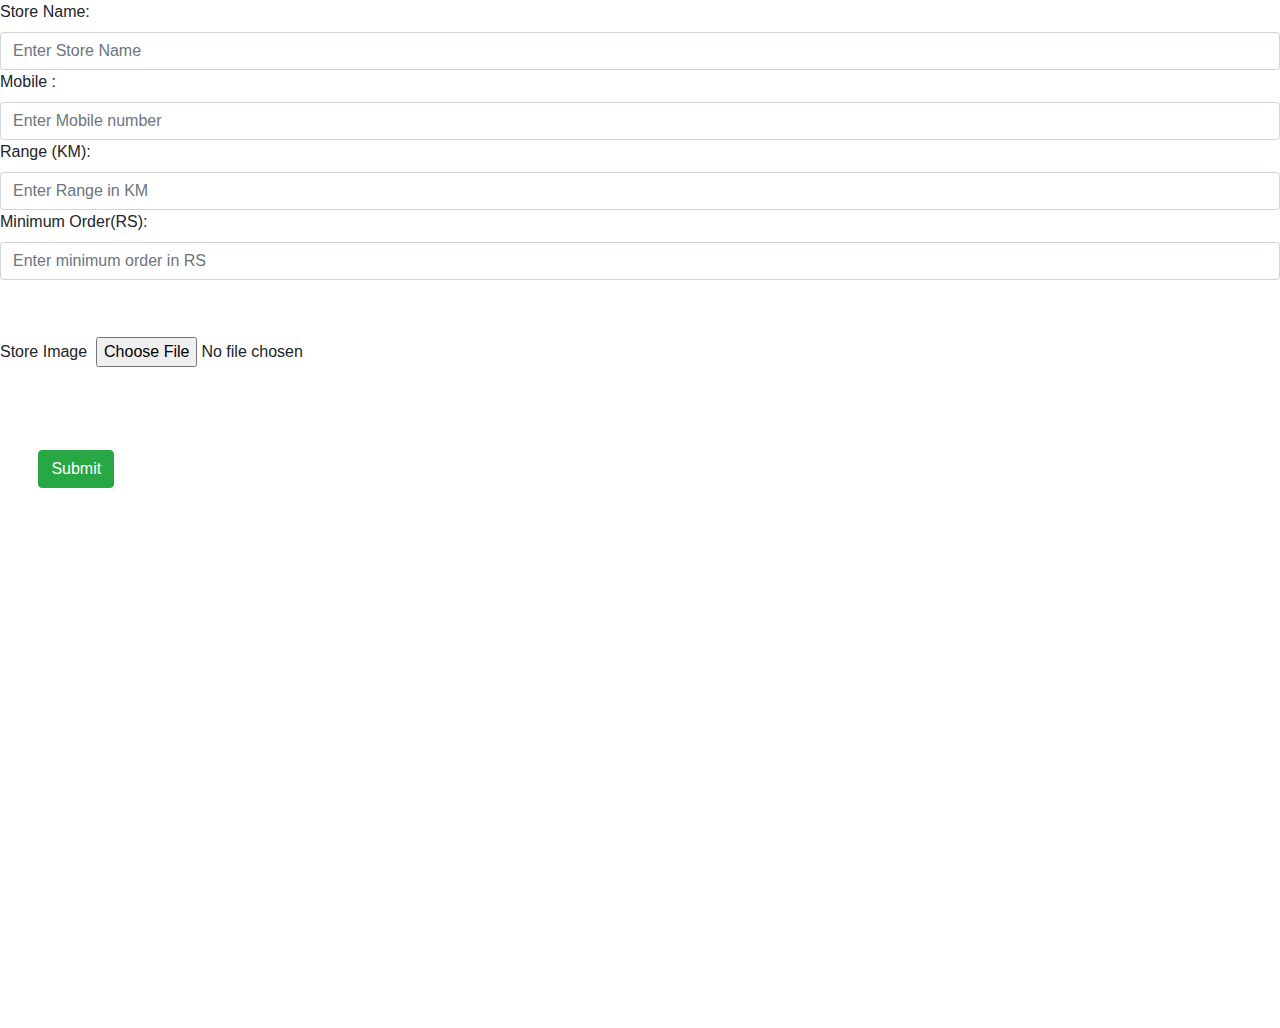
<file: store_setting.html>
<!DOCTYPE html>
<html lang="en">
<head>
  <title>Bootstrap Example</title>
  <meta charset="utf-8">
  <meta name="viewport" content="width=device-width, initial-scale=1">
  <meta http-equiv="cache-control" content="no-cache" />
  <meta http-equiv = 'expires' content = '0'>
  <meta http-equiv="pragma" content="no-cache" />
  <link rel="stylesheet" href="css/bootstrap_V_4.5.2.css">
  <link rel="stylesheet" href="https://use.fontawesome.com/releases/v5.7.0/css/all.css" integrity="sha384-lZN37f5QGtY3VHgisS14W3ExzMWZxybE1SJSEsQp9S+oqd12jhcu+A56Ebc1zFSJ" crossorigin="anonymous">
  <link rel="stylesheet" href="css/swiper.min.css">
  <script src="js/jquery-3.4.1.js"></script>
  <script src="js/bootstrap_V_4.5.2.js"></script>
  <script src="js/swiper.min.js"></script> 
  <script>
      $(document).ready(function(){
        
      });
  </script>
<style>
    html,body{
        margin-bottom: 10%;
        height: 100%;
    }
    img{
        
        background-size: cover;
         
        margin-bottom: 2%;
        padding-bottom: 2%;
        border-radius: 20%;
         
      }
      h3{
        text-align: start;
      }
      #home{
        padding-bottom: 17%;
      }
       
       
      #addButton{
          margin-bottom: 1%;
           
      }
       
      .price{
          font-size:xx-large;
      }
      .regular-price{
          font-size:medium;
          margin-left: 2%;  
      }
      .percent{
          margin-left: 4%;
      }
      #productName{
          font-size: x-large;
      }
      .swiper-wrapper{
        padding-bottom: 30px;
      }
      .headertag {
       position: fixed;
     }   
     .checked {
        color: orange;
        }
    button{
        margin-left: 3%;
    }
     
      
</style>
 
 
</head>
<body>
                <label> Store Name:</label>
                <input type="text" placeholder="Enter Store Name" class="form-control" id="store_name">
                <label> Mobile :</label>
                <input type="number" placeholder="Enter Mobile number" class="form-control" id="store_phone">
                <label> Range (KM):</label>
                <input type="number" placeholder="Enter Range in KM" class="form-control" id="store_range">
                <label> Minimum Order(RS):</label>
                <input type="number" placeholder="Enter minimum order in RS" class="form-control" id="minimum_order">
                <!-- <label> Delivery Type:</label>
                <select name="delivert_type" id="del_type">
                  <option value="self">self delivery</option>
                  <option value="s2h">s2h delivery</option>
                </select><br> -->

                <label> Store Image</label>
                <img  id="show_img1" width="auto" height="120" >
                <input type="file"  name="img" id="img1" onchange="readURL(this,1)" accept="image/x-png,image/gif,image/jpeg" /><br>
                <br>
                <div id="spin" class="spinner-border text-danger" role="status">
                </div>
    <button id="sub" class="btn btn-success">Submit</button>

    <script>
 

 var Android_status = false;
 var loc = setInterval(get_loc, 5000);
  get_loc();
    function get_loc(){
      if(Android_status){
        var loc_detail={};
        
        var json = Android.location();
        //alert("json---->"+json)
         loc_detail = jQuery.parseJSON(json);
        
        if(loc_detail.log !='' && loc_detail.log != 'null' && loc_detail.log !=undefined &&
          loc_detail.lag !='' && loc_detail.lag != 'null' && loc_detail.lag !=undefined  &&
          loc_detail.country !='' && loc_detail.country != 'null' && loc_detail.country !=undefined  &&
          loc_detail.token !='' && loc_detail.token != 'null' && loc_detail.token !=undefined  &&
          loc_detail.area !='' && loc_detail.area != 'null' && loc_detail.area !=undefined  &&
          loc_detail.pincode !='' && loc_detail.pincode != 'null' && loc_detail.pincode !=undefined  &&
          loc_detail.address !='' && loc_detail.address != 'null' && loc_detail.address !=undefined  &&
          loc_detail.locality !='' && loc_detail.locality != 'null' && loc_detail.locality !=undefined   
          ){
            localStorage.setItem("lag",loc_detail.lag) ;
            localStorage.setItem("log",loc_detail.log) ;
          alert(loc_detail.log+loc_detail.lag+loc_detail.country+loc_detail.area+loc_detail.pincode+loc_detail.locality+loc_detail.token);
          alert(json);
          updateLocation(loc_detail);
          clearInterval(loc);
        }else{
          alert("eklsee  "+loc_detail)
        }

      }
    
    }
  
  
 
    function updateLocation(loc){
         
      $.ajax({   //like 
          url : 'php/index.php', // php URL
          type: "POST",
          data: {store_id:localStorage.getItem("store_id"),log:loc.log,
          lag:loc.lag,pincode:loc.pincode,address:loc.address,token:loc.token,
          request:"store_update_location"}, 
          dataType:"TEXT",
          success: function(data)
          {       
            if(data=='sucess'){
                alert("sfaffa")
               
              }else{
                alert(data)
              }
          }
        });
    }



      $("#spin").hide();  
     var count=0;
     //uploade details
     //localStorage.setItem("store_id",'1');
     $("#sub").click(function(){
       var id = localStorage.getItem("store_id");
       var fd = new FormData();
             var img1 = $('#img1')[0].files[0];            
             fd.append('img1',img1);           
             fd.append('id',id);
             fd.append('name',$("#store_name").val());
             fd.append('phone',$("#store_phone").val());
             fd.append('range',$("#store_range").val());
             fd.append('minimum_order',$("#minimum_order").val()); 
             if($("#store_name").val().length==0){
               count=0;
               alert("enter name");
             }
             if($("#store_phone").val().length==0 ||  $("#store_phone").val().length!=10 ){
               count=0;
               alert("plz enter 10 digit mobile phone number");
             }
             if($("#store_range").val().length==0){
               count=0;
               alert("enter range");
             }
             if($("#minimum_order").val().length==0){
               count=0;
               alert("Enter minimum order");
             }
     
             if(count>0){
                     
                     $.ajax({
                         url: 'php/storeSetting.php',
                         type: 'post',
                         data: fd,
                         contentType: false,
                         processData: false,
                         success: function(data){
                           //console.log(data)
                             if(data ="sucess"){
                               alert("sucess")
                               $("#spin").hide();
                              // window.location.href="home_page.html.html";
                             }
                         },
                     });
             } else{
               alert("plz check");
             }      
        
     })
     function readURL(input,type) {
         
         console.log(input)
         if (input.files && input.files[0]) {
             var reader = new FileReader();
     
             reader.onload = function (e) {
                
               ++count;
               if(type==1){
                $('#show_img1').attr('src', e.target.result);
               }
               
              
                 // console.log(typeof($("#img")[0].naturalWidth));
              // console.log($("#img").width())
               var img = document.getElementById('img');
                   //img.style.transform = 'rotate(180deg)';
                   /* if($("#img")[0].naturalHeight> $("#img")[0].naturalWidth){
                     alert("change")
                     var img = document.getElementById('img');
                   img.style.transform = 'rotate(90deg)';
                   
                   } */
                 if(2>1){
                   
               }
                 
             }
     
             reader.readAsDataURL(input.files[0]);
         }
     
     
         
     }
       
    </script>   
     
</body>
</html>
</file>
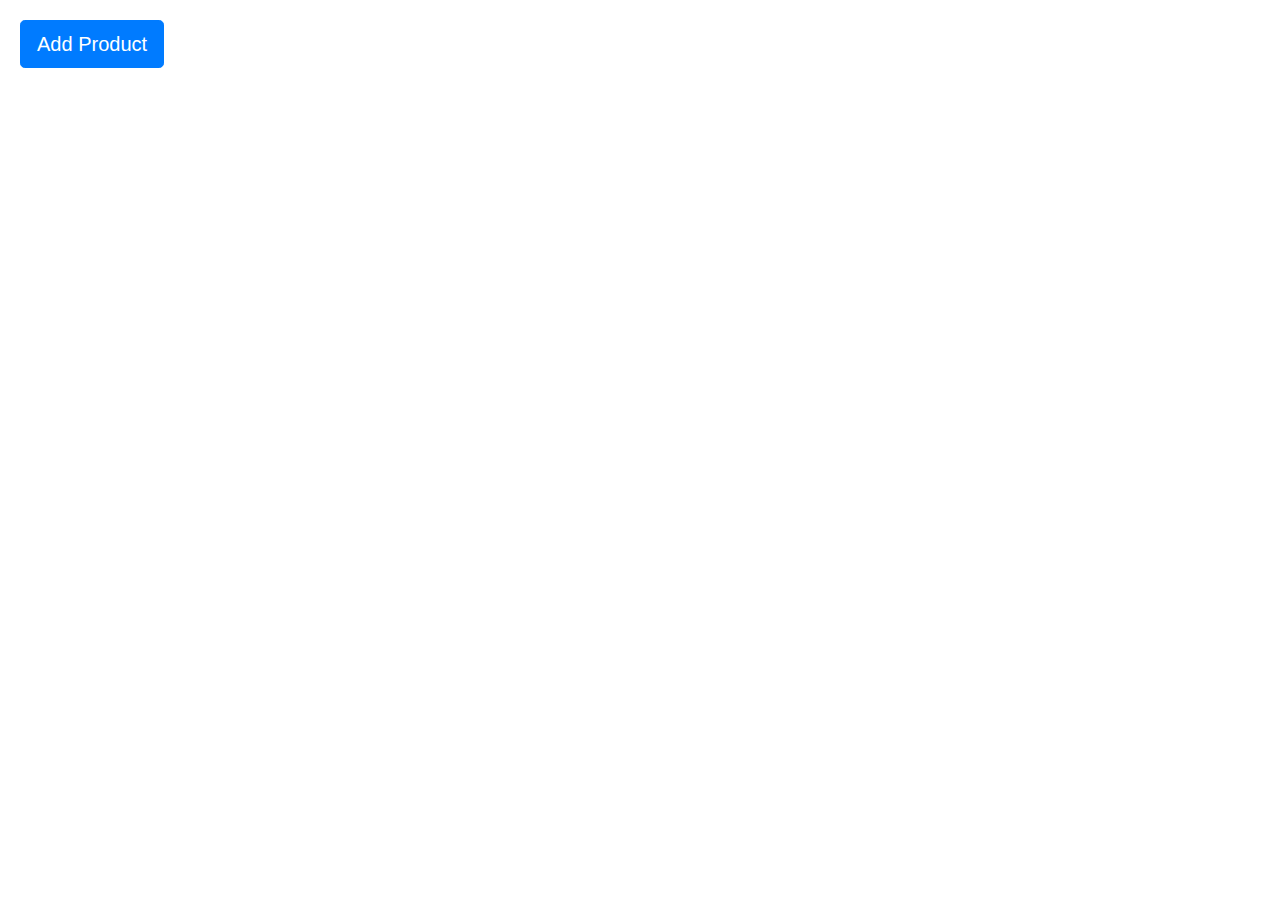
<file: js/product_details.html>
<!DOCTYPE html>
<html lang="en">
<head>
<meta charset="utf-8">
<meta name="viewport" content="width=device-width, initial-scale=1, shrink-to-fit=no">
<title>Activate Bootstrap 4 Modals via Data Attributes</title>
<link rel="stylesheet" href="https://stackpath.bootstrapcdn.com/bootstrap/4.5.2/css/bootstrap.min.css">
<script src="https://code.jquery.com/jquery-3.5.1.min.js"></script>
<script src="https://cdn.jsdelivr.net/npm/popper.js@1.16.1/dist/umd/popper.min.js"></script>
<script src="https://stackpath.bootstrapcdn.com/bootstrap/4.5.2/js/bootstrap.min.js"></script>
<style>
    .bs-example{
    	margin: 20px;
    }
</style>
</head>
<body>
    <div class="bs-example">
        <!-- Button HTML (to Trigger Modal) -->
        <a href="#myModal" role="button" class="btn btn-lg btn-primary" data-toggle="modal">Add Product</a>

        <!-- Modal HTML -->
        <div id="myModal" class="modal fade" tabindex="-1">
            <div class="modal-dialog">
                <div class="modal-content">
                    <button class="btn btn-primary" id="addProduct">add</button><br>
                        <form action="" method="GET">
                            <lable>product name</lable>
                            <input id="productName">
                            <br>
                            <label>price</label>
                            <input type="number" id="price">
                            <br>
                            <label>discount</label>
                            <input type="number" id="discount">
                            <br>
                            <label>Category</label>
                            <input id="category">
                            <br>
                            <label>img1</label>
                            <input type="file" id="img1" name="img" accept="image/*">
                            <br>
                            <label>img2</label>
                            <input type="file" id="img2" name="img" accept="image/*">
                            <br>
                            <label>Video</label>
                            <input type="file" id="video" name="img" accept="video/*">
                            <br>
                            <button class="btn" id="submit" type="submit">Submit</button>
                        </form>
                </div>
            </div>
        </div>
    </div>
</body>
<script>
    $(document).ready(function(){
         
        $("#submit").click(function(){
            var validateStatus = true;
           //product name 
           if($("#productName").val().length ==0){
             validateStatus =false;  
             
           }
           //price
           if($("#price").val().length ==0){
             validateStatus =false;  
             
           }
           //discount
           if($("#discount").val().length ==0){
             validateStatus =false;  
              
           }
           //category
           if($("#category").val().length ==0){
             validateStatus =false;  
             
           }
           //img1
           if($("#img1").val().length ==0){
             validateStatus =false;  
             
           }
           //img2
           if($("#img2").val().length ==0){
             validateStatus =false;  
             
           }
           //video
           if($("#video").val().length ==0){
             validateStatus =false;  
             
           }
           //verify the  validation status 
           if(validateStatus == true){
            var fd = new FormData();
            var img1 = $('#img1')[0].files[0];
            var img2 = $('#img1')[0].files[0];
            var video = $('#video')[0].files[0];
            fd.append('img1',img1);
            fd.append('img2',img2);
            fd.append('video',video);
            fd.append('productName',$("#productName").val());
            fd.append('price',$("#price").val());
            fd.append('discount',$("#discount").val());
            fd.append('category',$("#category").val());
           }
           else{
               alert("false")
           }
        })
         
       
    });
</script>
</html>
</file>
